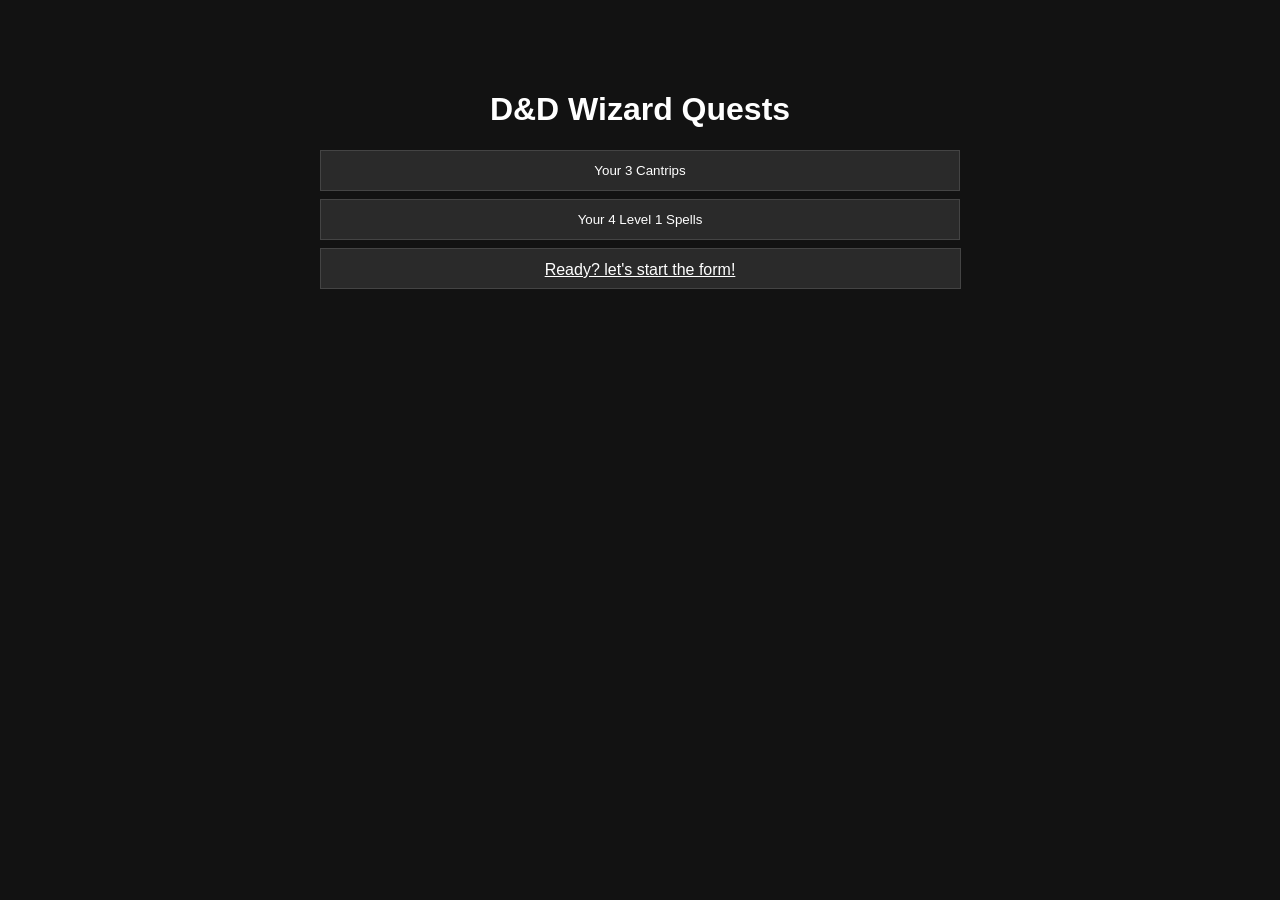
<file: index.html>
<!DOCTYPE html>
<html>
<head>
    <meta charset="UTF-8">
    <title>D&D Wizard Quests</title>
    <link rel="stylesheet" href="style.css">
</head>
<body>

<div class="container">
    <h1>D&D Wizard Quests</h1>

    <button onclick="go('cantrips')">Your 3 Cantrips</button>
    <button onclick="go('spells')">Your 4 Level 1 Spells</button>
    <a href="https://docs.google.com/forms/d/e/1FAIpQLSe9OCnVieVutb05qnkuz1GRJfR_0swEMnRCoZjnqXhv4SVMFg/viewform?embedded=true" height="1500">Ready? let's start the form!</a>
</div>

<script>
function go(x){
    window.location.href = x + "_quiz.html";
}
</script>

</body>
</html>
</file>
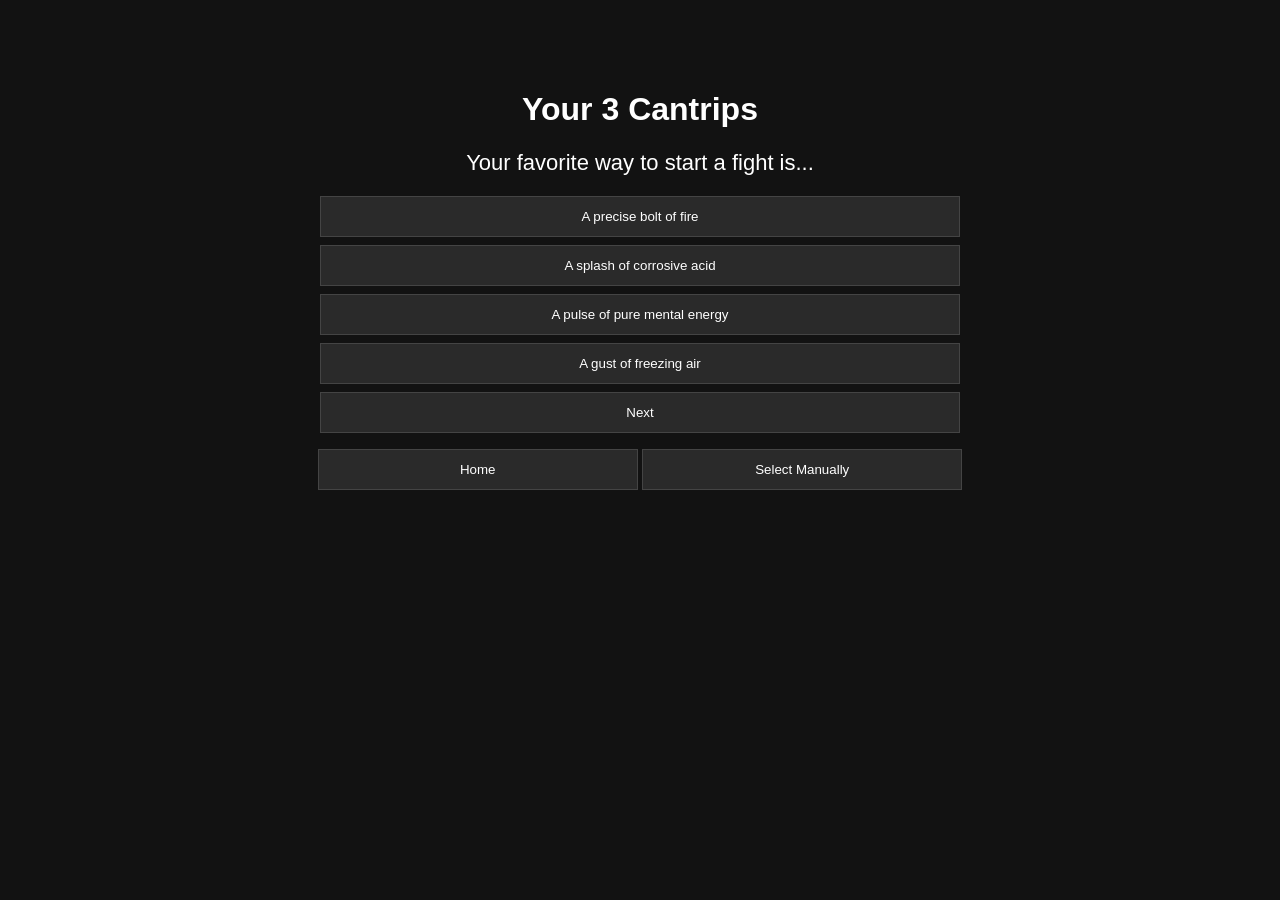
<file: cantrips_quiz.html>
<!DOCTYPE html>
<html>
<head>
<meta charset="UTF-8">
<title>Your 3 Cantrips</title>
<link rel="stylesheet" href="style.css">
</head>
<body>

<div class="container">
    <h1>Your 3 Cantrips</h1>

    <div id="quiz"></div>

    <button id="backBtn">Back</button>
    <button id="nextBtn">Next</button>
    <button id="homeBtn">Home</button>
    <button id="manualBtn">Select Manually</button>
</div>

<div id="manualPanel" style="display:none;">
    <h3>Pick 3 Cantrips</h3>
    <div id="manualInputs"></div>
    <button id="confirmManual">Show Results</button>
    <button id="closeManual">Close</button>
</div>

<script src="cantrips_quiz_script.js"></script>
</body>
</html>
</file>
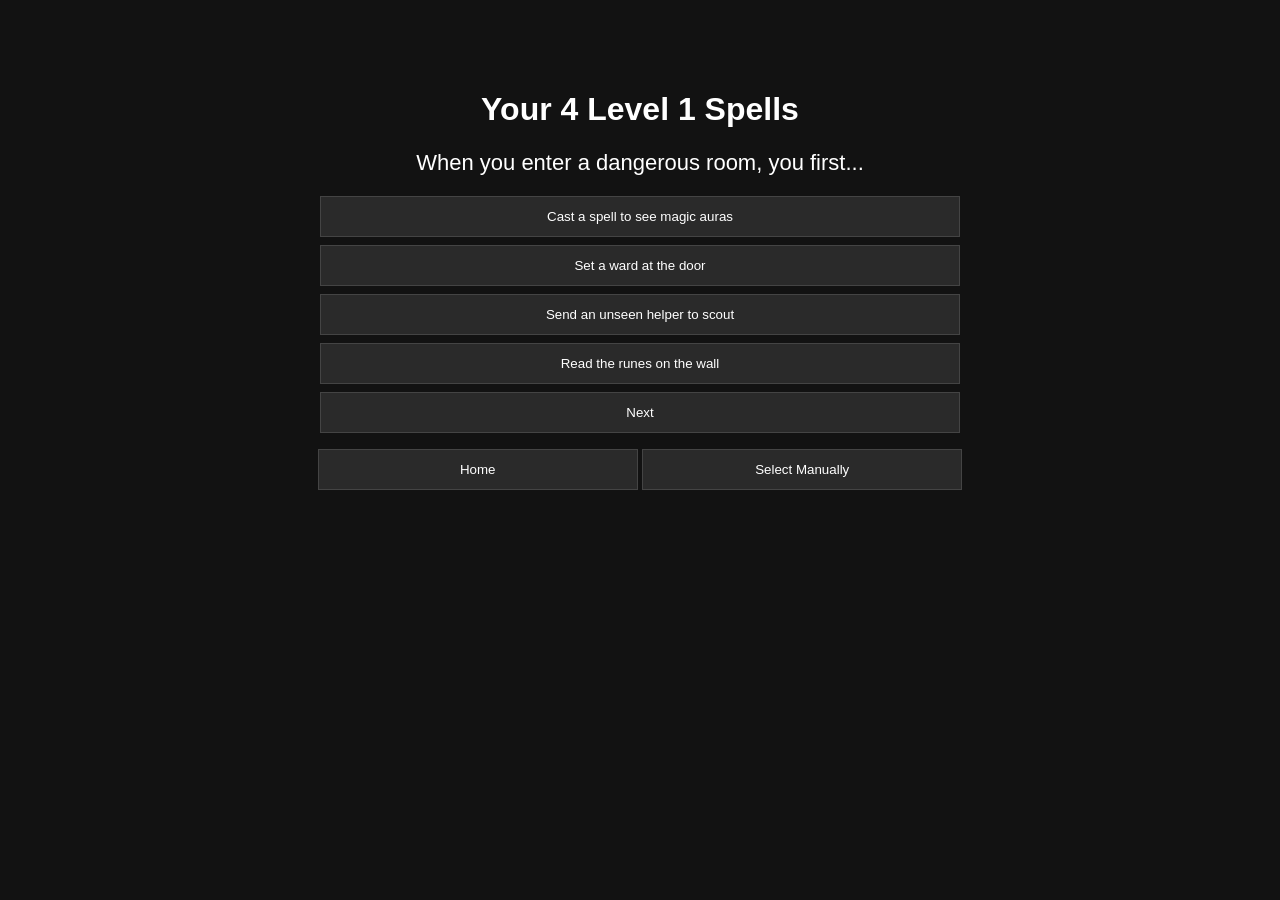
<file: spells_quiz.html>
<!DOCTYPE html>
<html>
<head>
<meta charset="UTF-8">
<title>Your 4 Level 1 Spells</title>
<link rel="stylesheet" href="style.css">
</head>
<body>

<div class="container">
    <h1>Your 4 Level 1 Spells</h1>

    <div id="quiz"></div>

    <button id="backBtn">Back</button>
    <button id="nextBtn">Next</button>
    <button id="homeBtn">Home</button>
    <button id="manualBtn">Select Manually</button>
</div>

<div id="manualPanel" style="display:none;">
    <h3>Pick 4 Level 1 Spells</h3>
    <div id="manualInputs"></div>
    <button id="confirmManual">Show Results</button>
    <button id="closeManual">Close</button>
</div>

<script src="spells_quiz_script.js"></script>
</body>
</html>
</file>
<file: style.css>
body {
    margin: 0;
    font-family: Arial, sans-serif;
    background: #121212;
    color: white;
}

/* ---------------- LAYOUT ---------------- */

.container {
    max-width: 800px;
    margin: 50px auto;
    padding: 20px;
    text-align: center;
}

/* ---------------- GLOBAL BUTTONS ---------------- */

button {
    background: #2a2a2a;
    color: white;
    border: 1px solid #444;
    padding: 12px;
    margin: 8px auto;
    cursor: pointer;
    width: 80%;
    display: block;
    transition: 0.2s;
}

button:hover {
    background: #3a3a3a;
}

/* ---------------- QUESTION TEXT ---------------- */

.question {
    font-size: 22px;
    margin-bottom: 20px;
}

/* ---------------- ANSWERS ---------------- */

#answers {
    display: flex;
    flex-direction: column;
    gap: 8px;
}

.answer-btn {
    width: 100%;
    padding: 12px;
    cursor: pointer;
    transition: 0.15s;
}

/* FIX: hover must NOT override selected */
.answer-btn:hover {
    background: #3a3a3a;
}

.selected {
    background: #4caf50 !important;
}

/* ---------------- MANUAL PANEL ---------------- */

#manualPanel {
    position: fixed;
    top: 10%;
    left: 50%;
    transform: translateX(-50%);
    background: #1e1e1e;
    padding: 20px;
    border: 1px solid #555;
    width: 320px;
    max-height: 80vh;
    overflow-y: auto;
    z-index: 9999;
    box-shadow: 0 0 20px rgba(0,0,0,0.6);
}

#manualInputs {
    max-height: 50vh;
    overflow-y: auto;
}

#manualInputs button {
    width: 100%;
    margin: 6px 0;
}

/* ---------------- SPECIAL BUTTONS ---------------- */

#homeBtn,
#manualBtn {
    width: 40%;
    display: inline-block;
}
a {
    background: #2a2a2a;
    color: white;
    border: 1px solid #444;
    padding: 12px;
    margin: 8px auto;
    cursor: pointer;
    width: 615px;
    display: block;
    transition: 0.2s;
    height: 15px;
}
</file>
